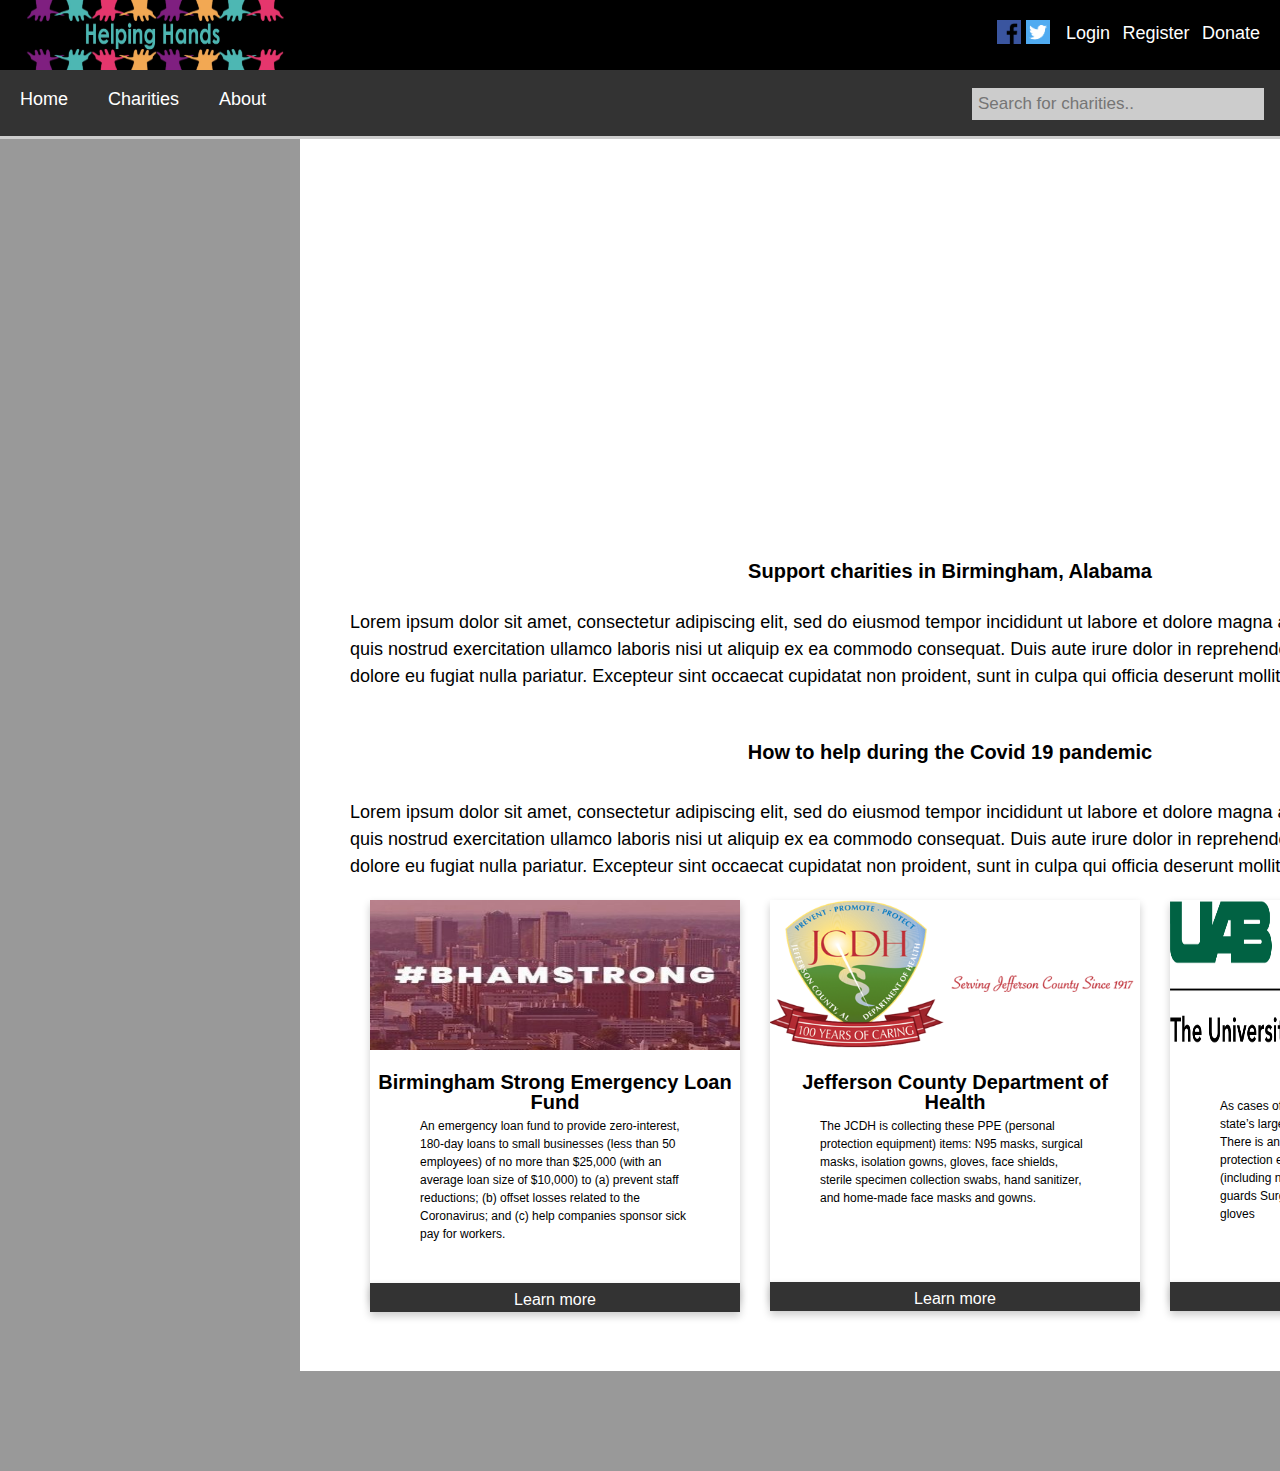
<file: index.html>
﻿<!DOCTYPE html>
<html lang="en">
<head>

    <title>Document</title>
    <link href="CSS/style.css" rel="stylesheet" type="text/css" media="screen">
	<style type="text/css">
.auto-style2 {
	font-size: large;
}
	.auto-style4 {
		margin-right: 0px;
		margin-top: 0px;
		margin-left: 0px;
	}
	.auto-style5 {
		margin-top: 0;
	}
	.auto-style6 {
		margin-bottom: 64px;
	}
	</style>
</head>
<body>
<div id="top">
            <div id="logo" class="auto-style6">
                <img src="Images/darklogo.jpg" alt="Helping Hands Logo" width="300" class="auto-style5" height="70">
            </div>
            <div id="social-media">
                    <p>Login</p>
                    <P>Register</P>
                    <p>Donate</p>
                    
            </div>
            
            <div id="favIcons" style="width: 69px">
            	<div id="fbIcon">
                  <img src="Images/Icons/124010.png" height="24" width="24"/>
                </div> 
                <div id="twitterIcon">                 
                  <img src="Images/twitter.png" height="24" width="24"/>
                </div>
                 
               
                </div>


    </div>
    <div id="topnav">
        <ul>
            <li><a href="index.html" class="auto-style2">Home</a></li>
            <li><span class="auto-style2">&nbsp;&nbsp;&nbsp; </span>
			<li><a href="charityDirectory.html" class="auto-style2">Charities</a>&nbsp;&nbsp; </li>
            <li>&nbsp; <a href="about.html" class="auto-style2">About</a></li>
            <input type="text" placeholder="Search for charities..">
        </ul>
        
    </div>
     <div id="banner" style="height: 1px">
    &nbsp;</div>


<div id="wrapper">
        <div id="content">
       <video autoplay="" muted="" loop="" class="auto-style4" style="width: 100%;">
        <source  src="http://player.vimeo.com/external/332226316.hd.mp4?s=7842fb4a1cd3d6e8d8df6333bb74fd9381c06b54&amp;profile_id=175&amp;oauth2_token_id=1279896596">
    </video><div id="subbanner">
    <h2>Support charities in Birmingham, Alabama</h2>
    <p>&nbsp;</p>
		<p class="auto-style2">Lorem ipsum dolor sit amet, consectetur adipiscing elit, sed do eiusmod 
	tempor incididunt ut labore et dolore magna aliqua. Ut enim ad minim veniam, 
	quis nostrud exercitation ullamco laboris nisi ut aliquip ex ea commodo 
	consequat. Duis aute irure dolor in reprehenderit in voluptate velit esse 
	cillum dolore eu fugiat nulla pariatur. Excepteur sint occaecat cupidatat 
	non proident, sunt in culpa qui officia deserunt mollit anim id est laborum. </p>
		<p class="auto-style2">&nbsp;</p>
		<h2>How to help during the Covid 19 pandemic</h2>
		<p class="auto-style2">&nbsp;</p>
		<p class="auto-style2">Lorem ipsum dolor sit amet, consectetur adipiscing elit, sed do eiusmod 
	tempor incididunt ut labore et dolore magna aliqua. Ut enim ad minim veniam, 
	quis nostrud exercitation ullamco laboris nisi ut aliquip ex ea commodo 
	consequat. Duis aute irure dolor in reprehenderit in voluptate velit esse 
	cillum dolore eu fugiat nulla pariatur. Excepteur sint occaecat cupidatat 
	non proident, sunt in culpa qui officia deserunt mollit anim id est laborum. </p>
	
	<!-- Cards -->
<div id="cards">
	
	<div id="cardOne">
<img src="Images/Bhamstrong.jpg" alt="" width="370px" height="150px">	
<div class="cardContainer">
<h2>Birmingham Strong Emergency Loan Fund</h2>
	<p>An emergency loan fund to provide zero-interest, 180-day loans to small businesses (less than 50 employees) of no more than $25,000 (with an average loan size of $10,000) to (a) prevent staff reductions; (b) offset losses related to the Coronavirus; and (c) help companies sponsor sick pay for workers.</p>
	<div id="learnMore">
	<p>Learn more</p>
	</div>
	</div>
 </div>
 
 <div id="cardTwo">
 <img src="Images/jcdh.png" alt="" width="370px" height="150px">	
 <div class="cardContainer">
	<h2>Jefferson County Department of Health</h2>
	<p>The JCDH is collecting these PPE (personal protection equipment) items: 
	N95 masks, surgical masks, isolation gowns, gloves, face shields, sterile 
	specimen collection swabs, hand sanitizer, and home-made face masks and 
	gowns. </p>
	<div id="learnMore2">
	<p>Learn more</p>
	</div>
	</div>
	
 </div>
		
 <div id="cardThree">
 <img src="Images/UAB.jpg" alt="" width="370px" height="150px">	
<div class="cardContainer">
	<h2>UAB</h2>
	<p>As cases of COVID-19 in Alabama increase, the state’s largest hospital, UAB, needs your help. There is an urgent need for more PPE (personal protection equipment). This includes:

Face masks (including n95 respirator masks)
Eye and face guards
Surgical and isolation gowns
Protective gloves</p>
	<div id="learnMore3">
	<p>Learn more</p>
	</div>
</div>
	
 </div>
 </div>
	<!-- Cards -->

		
        
    </div>
    </div>
    
   </div>
</body>
</file>
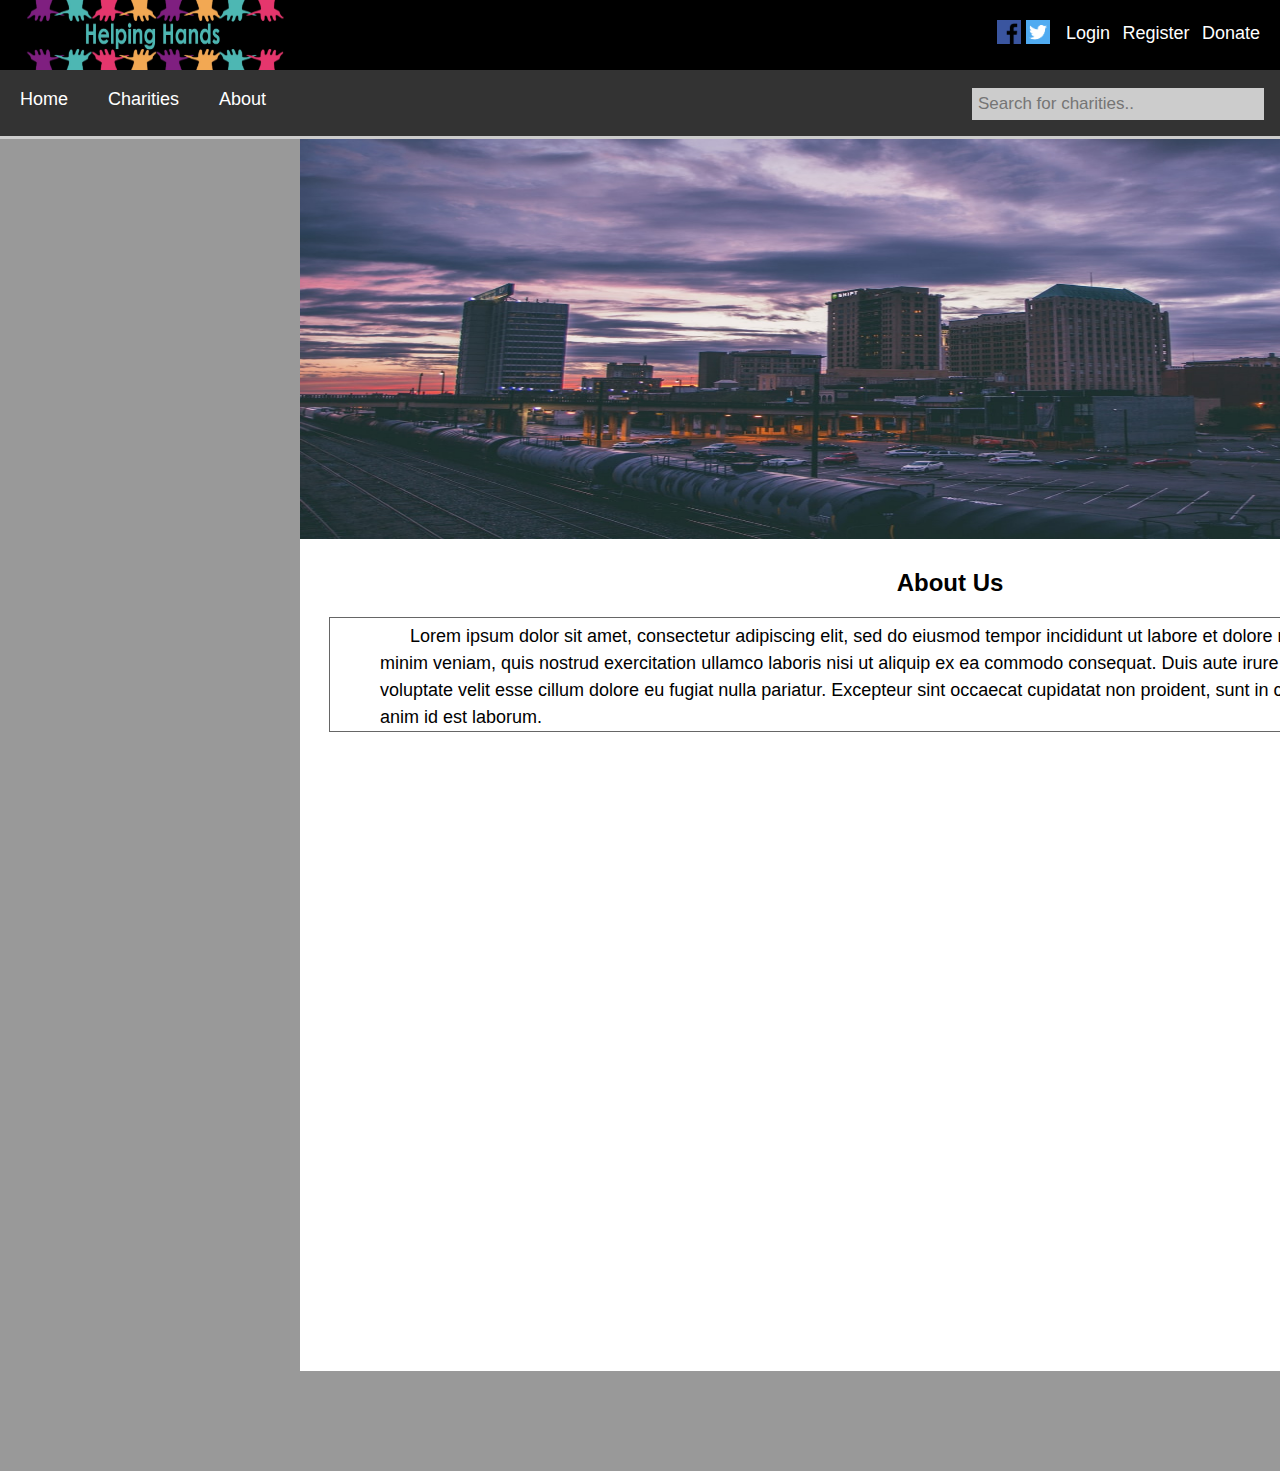
<file: about.html>
﻿<!DOCTYPE html>
<html lang="en">
<head>

    <title>Document</title>
    <link href="CSS/style.css" rel="stylesheet" type="text/css" media="screen">
	<style type="text/css">
.auto-style2 {
	font-size: large;
}
	.auto-style4 {
		margin-right: 0px;
		margin-top: 0px;
		margin-left: 0px;
	}
	.auto-style5 {
		margin-top: 0;
	}
	.auto-style6 {
		margin-bottom: 64px;
	}
	</style>
</head>
<body>
<div id="top">
            <div id="logo" class="auto-style6">
                <img src="Images/darklogo.jpg" alt="Helping Hands Logo" width="300" class="auto-style5" height="70">
            </div>
            <div id="social-media">
                    <p>Login</p>
                    <P>Register</P>
                    <p>Donate</p>
                    
            </div>
            
            <div id="favIcons" style="width: 69px">
            	<div id="fbIcon">
                  <img src="Images/Icons/124010.png" height="24" width="24"/>
                </div> 
                <div id="twitterIcon">                 
                  <img src="Images/twitter.png" height="24" width="24"/>
                </div>
                 
               
                </div>


    </div>
    <div id="topnav">
        <ul>
            <li><a href="index.html" class="auto-style2">Home</a></li>
            <li><span class="auto-style2">&nbsp;&nbsp;&nbsp; </span>
			<li><a href="charityDirectory.html" class="auto-style2">Charities</a>&nbsp;&nbsp; </li>
            <li>&nbsp; <a href="about.html" class="auto-style2">About</a></li>
            <input type="text" placeholder="Search for charities..">
        </ul>
        
    </div>
     <div id="banner" style="height: 1px">
    &nbsp;</div>


<div id="wrapper">
        <div id="content">
        <img src="Images/City.jpg" alt="City" width="1300" height="400">
      <div id="subbanner">
    <h1 class="aboutHeader">About Us</h1>
    <p>&nbsp;</p>
		<p class="about">Lorem ipsum dolor sit amet, consectetur adipiscing elit, sed do eiusmod 
	tempor incididunt ut labore et dolore magna aliqua. Ut enim ad minim veniam, 
	quis nostrud exercitation ullamco laboris nisi ut aliquip ex ea commodo 
	consequat. Duis aute irure dolor in reprehenderit in voluptate velit esse 
	cillum dolore eu fugiat nulla pariatur. Excepteur sint occaecat cupidatat 
	non proident, sunt in culpa qui officia deserunt mollit anim id est laborum. </p>
				
        
    </div>
    </div>
    
   </div>
</body>
</file>
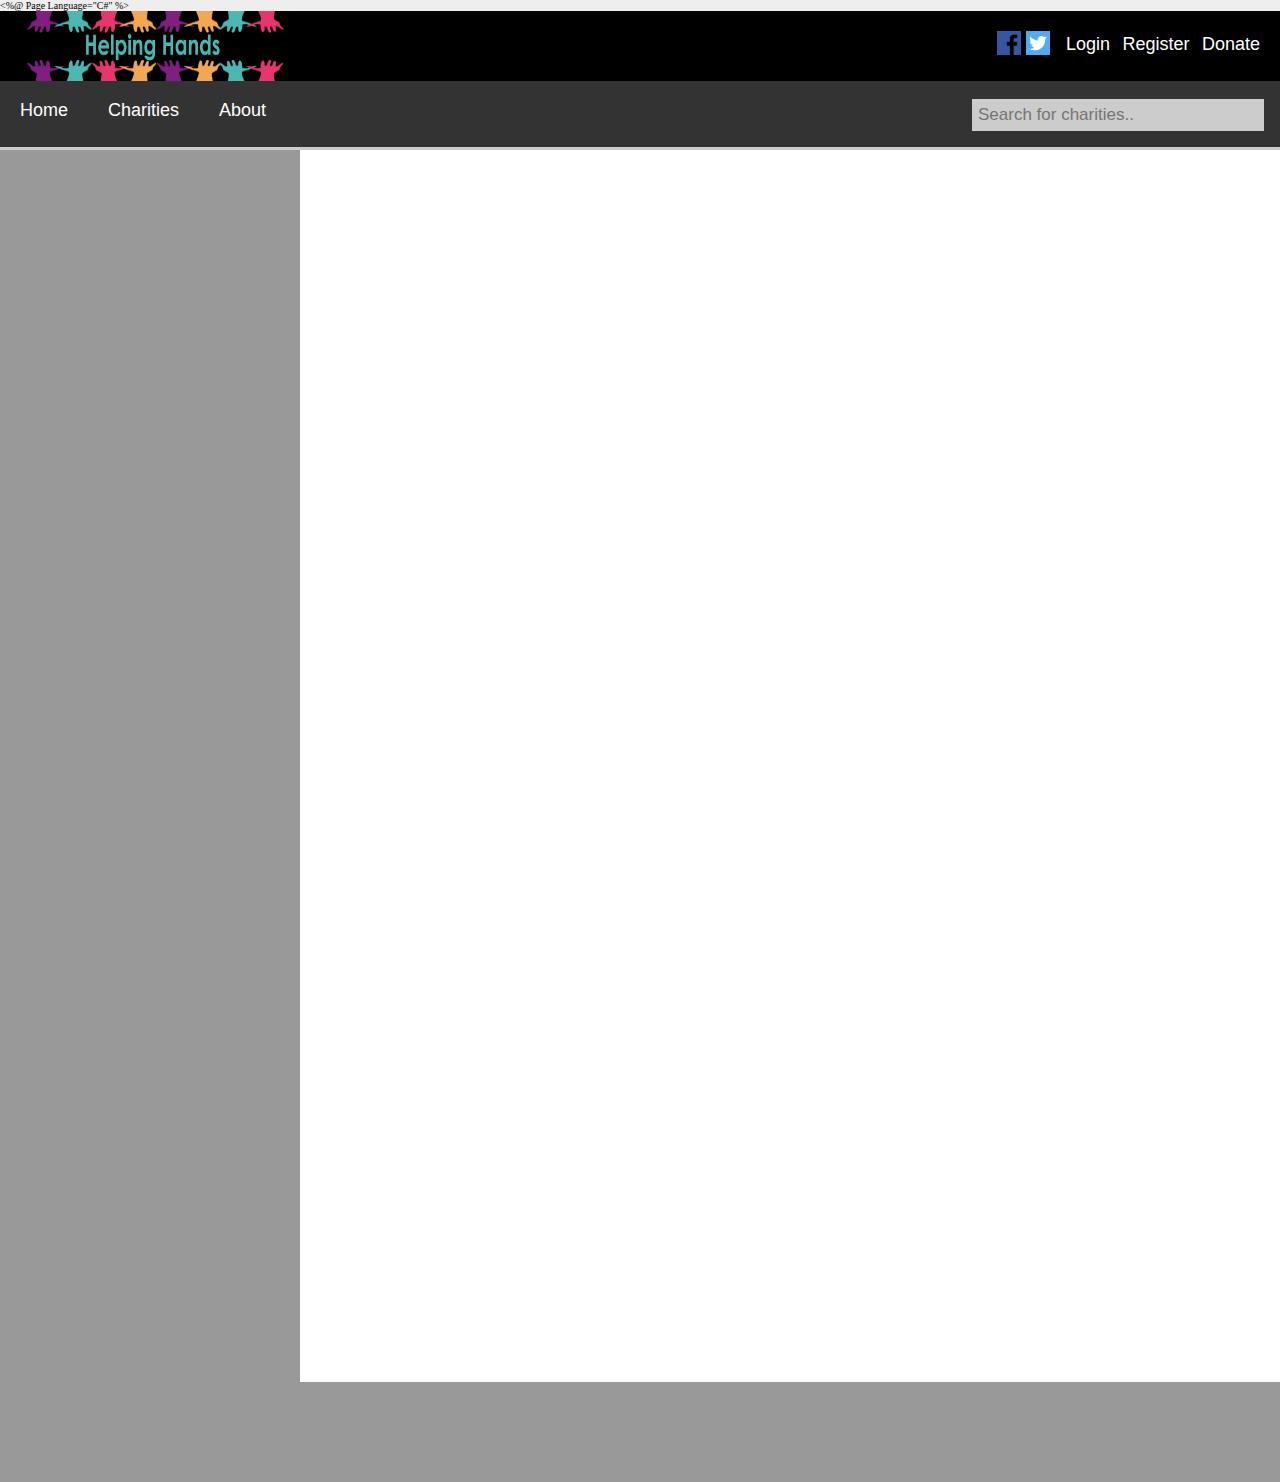
<file: charityDirectory.html>
﻿<!DOCTYPE html PUBLIC "-//W3C//DTD XHTML 1.0 Transitional//EN" "http://www.w3.org/TR/xhtml1/DTD/xhtml1-transitional.dtd">
<%@ Page Language="C#" %>
<html dir="ltr" xmlns="http://www.w3.org/1999/xhtml">

<html lang="en">
<head>

    <title>Document</title>
    <link href="CSS/style.css" rel="stylesheet" type="text/css" media="screen"/>
	<style type="text/css">
.auto-style2 {
	font-size: large;
}
	.auto-style5 {
		text-align: center;
		margin-top: 0px;
		font-size: large;
	}
	.auto-style7 {
		text-align: center;
	}
	.auto-style8 {
		margin-right: 68px;
	}
	</style>
</head>

<body>

<div id="top">
            <div id="logo" class="auto-style6">
                <img src="Images/darklogo.jpg" alt="Helping Hands Logo" width="300" class="auto-style5" height="70">
            </div>
            <div id="social-media">
                    <p>Login</p>
                    <P>Register</P>
                    <p>Donate</p>
                    
            </div>
            
            <div id="favIcons" style="width: 69px">
            	<div id="fbIcon">
                  <img src="Images/Icons/124010.png" height="24" width="24"/>
                </div> 
                <div id="twitterIcon">                 
                  <img src="Images/twitter.png" height="24" width="24"/>
                </div>
                 
               
                </div>


    </div>
    <div id="topnav">
        <ul>
            <li><a href="index.html" class="auto-style2">Home</a></li>
            <li><span class="auto-style2">&nbsp;&nbsp;&nbsp; </span>
			<li><a href="charityDirectory.html" class="auto-style2">Charities</a>&nbsp;&nbsp; </li>
            <li>&nbsp; <a href="about.html" class="auto-style2">About</a></li>
            <input type="text" placeholder="Search for charities..">
        </ul>
        
    </div>
     <div id="banner" style="height: 1px">
    &nbsp;</div>

<div id="wrapper">
      
    <div id="wrapper">
        <div id="content">
      		<div>
      		</div>
    
 <div id="navLeft" style="width: 15%; height: 1114px" class="auto-style8">
 	<p class="directory" style="width: 135px; height: 70px; font-size: medium"> Charity Directory</p>
 	<p class="auto-style7" style="width: 135px;  height: 70px; font-size: medium "> Animals </p>
 	<p style="width: 135px; height: 70px; font-size: medium" class="auto-style7">Arts </p>
 	<p style="width: 135px;  height: 70px; font-size: medium" class="auto-style7"> Culture </p>
 	<p style="width: 135px;  height: 70px; font-size: medium" class="auto-style7"> Humanities </p>
 	<p style="width: 135px;  height: 70px; font-size: medium" class="auto-style7">  Community Development </p>
 	<p style="width: 135px;  height: 70px; font-size: medium" class="auto-style7"> Education </p>
 	<p style="width: 135px;  height: 70px; font-size: medium" class="auto-style7"> Health </p>
 	<p style="width: 135px;  height: 70px; font-size: medium" class="auto-style7"> Human Services </p>
 	<p style="width: 135px;  height: 70px; font-size: medium" class="auto-style7"> International </p>
 	<p style="width: 135px;  height: 70px; font-size: medium" class="auto-style7"> Human and Civil Rights </p>
 	<p style="width: 135px;  height: 70px; font-size: medium" class="auto-style7"> Religion </p>
 	<p style="width: 135px;  height: 70px; font-size: medium" class="auto-style7"> Community Development </p>
 	<p style="width: 135px;  height: 70px; font-size: medium" class="auto-style7"> Research and Public Policy </p>
	<p style="width: 135px;  height: 90px; font-size: medium" class="auto-style7"> Human Services </p>
	
	</div>
	</div>
	


 </div>
    

		      
</body>

</html>
</file>
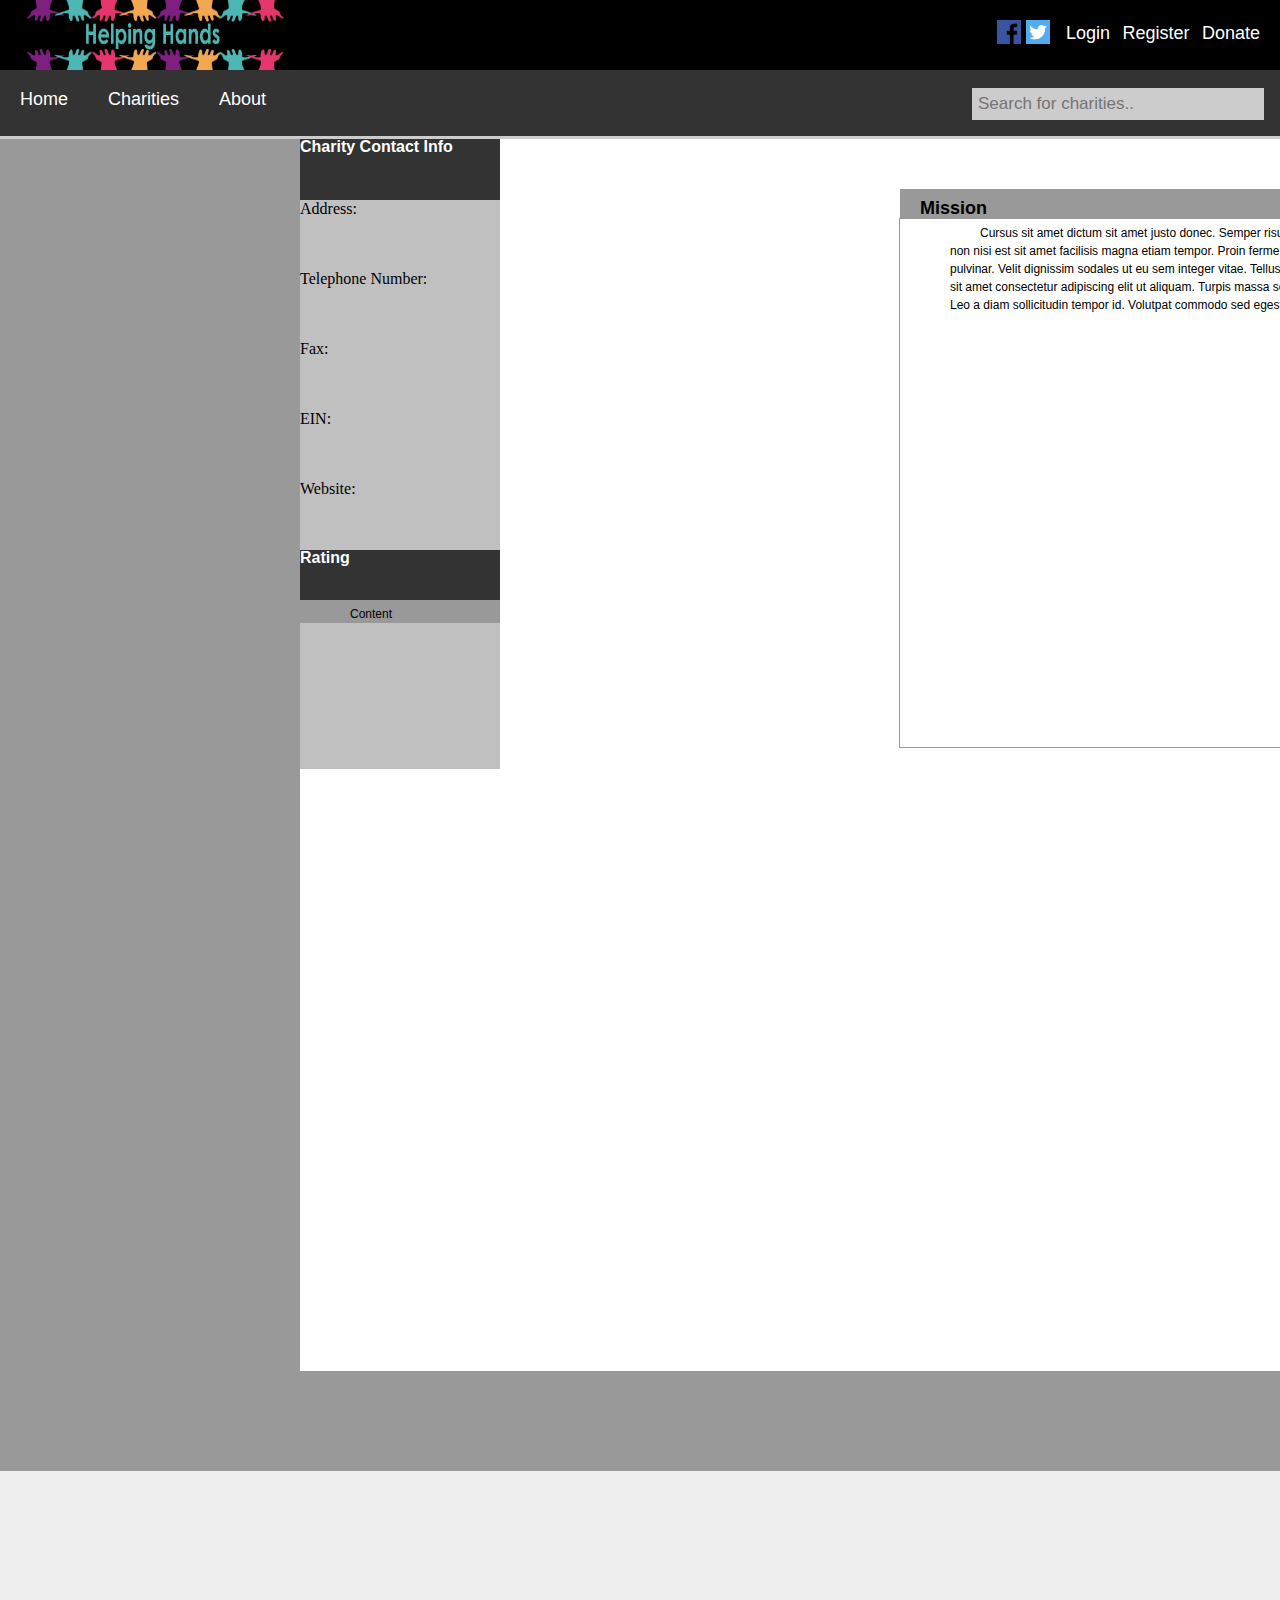
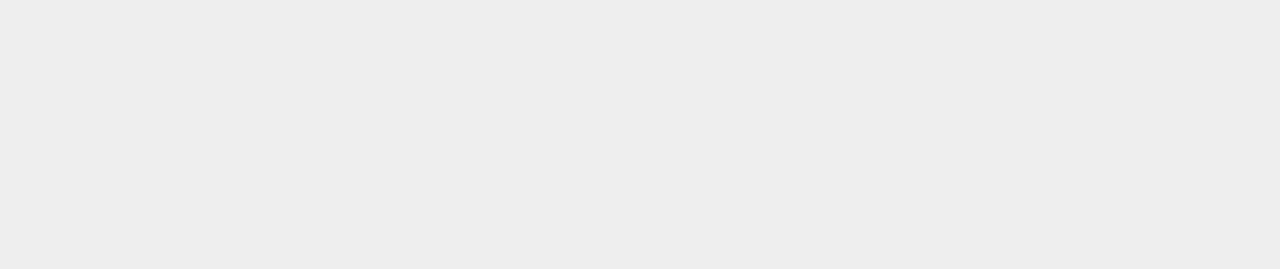
<file: detailPage.html>
﻿<!DOCTYPE html>
<html lang="en">
<head>

    <title>Document</title>
    <link href="CSS/style.css" rel="stylesheet" type="text/css" media="screen">
	<style type="text/css">
.auto-style2 {
	margin-top: 0;
}
.auto-style4 {
	text-decoration: underline;
	margin-left: 291;
	margin-top: 0;
}
.auto-style5 {
	margin-left: 284;
}
.auto-style6 {
	text-align: center;
	margin-left: 284;
	margin-top: 0;
}
.auto-style8 {
	margin-right: 0;
}
</style>
</head>

<body>
<div id="top">
            <div id="logo" class="auto-style6">
                <img src="Images/darklogo.jpg" alt="Helping Hands Logo" width="300" class="auto-style5" height="70"/>
            </div>
            <div id="social-media">
                    <p>Login</p>
                    <P>Register</P>
                    <p>Donate</p>
                    
            </div>
            
            <div id="favIcons" style="width: 69px">
            	<div id="fbIcon">
                  <img src="Images/Icons/124010.png" height="24" width="24"/>
                </div> 
                <div id="twitterIcon">                 
                  <img src="Images/twitter.png" height="24" width="24"/>
                </div>
                 
               
                </div>


    </div>
    <div id="topnav">
        <ul>
            <li><a href="index.html" class="auto-style2">Home</a></li>
            <li><span class="auto-style2">&nbsp;&nbsp;&nbsp; </span>
			<li><a href="charityDirectory.html" class="auto-style2">Charities</a>&nbsp;&nbsp; </li>
            <li>&nbsp; <a href="about.html" class="auto-style2">About</a></li>
            <input type="text" placeholder="Search for charities..">
        </ul>
        
    </div>
     <div id="banner" style="height: 1px">
    &nbsp;</div>


<div id="wrapper">
<div id="content">

    
    	<div id="main" style="width: 597px; height: 0px" class="auto-style8">
		
			<div  id="missionTitle" style="width: 600px">
				<button>Donate to this charity</button>
				<h3>Mission</h3>
			</div>
			<p style="height: 523px">Cursus sit amet dictum sit amet justo donec. Semper risus in hendrerit gravida. Nullam non nisi est sit amet facilisis magna etiam tempor. Proin fermentum leo vel orci porta non pulvinar. Velit dignissim sodales ut eu sem integer vitae. Tellus id interdum velit laoreet. Dolor sit amet consectetur adipiscing elit ut aliquam. Turpis massa sed elementum tempus egestas. Leo a diam sollicitudin tempor id. Volutpat commodo sed egestas egestas fringilla phasellus.</p>
		</div>



    
    <div id="contact" style="width: 200px; height: 630px">
			<h3 style="height: 61px">Charity Contact Info</h3>
	<!--- <div class="auto-style6" style="width: 508px">
	<h1 id="charityName" class="auto-style4" style="width: 468px; height: 29px">Charity Name</h1>
	</div> -->
			<form class="auto-style5" style="width: 200px; height: 70px; font-size: medium">
				Address: 
				</form>
			<form class="auto-style5" style="width: 200px; height: 70px; font-size: medium">
				Telephone Number:</form>
			<form class="auto-style5" style="width: 200px; height: 70px; font-size: medium">
				Fax: 
			</form>
			<form class="auto-style5" style="width: 200px; height: 70px; font-size: medium">
				EIN: 
			</form>
			<form class="auto-style5" style="width: 200px; height: 70px; font-size: medium">
				Website: 
			</form>
			<div id="rating">
				<h3>Rating</h3>
				<p>Content</p>
			</div>

</div>

</div>

</div>

</body>

</html>
</file>
<file: CSS/style.css>
﻿/* Reset */
html, body {margin: 0; padding: 0; border: 0; 
				background: transparent; font-size: 10px;}

div, header, hgroup, nav,  h1, h2, h3, h4, h5 h6, p, a, ol, ul, li {
	margin: 0;
	padding: 0;
	border: 0;
	vertical-align: baseline;
	background: transparent;
}

img { margin: 0; padding: 0; border: 0;}


header, hgroup, nav {
	display:block; 
}

h1, h2, h3, h4, h5, h6, p, li, a {
	font-family: Arial, Helvetica, sans-serif;
	font-size: 100%;
	font-weight: normal;
	font-style: normal;
	line-height: 100%;
	text-indent: 0;
	text-decoration: none;
	text-align: left;
	color: #000;
}

ol, ul { list-style: none; }

/* Global */

body { background-color:#eeeeee }

/* Headings */ 
h1, h2, h3, h4, h5, h6 { font-weight: bold; color:#000; }
h1 {font-size: 24px; }
h2 {font-size: 20px; }
h3 {font-size: 16px; }
h4 {font-size: 14px; }
h5 {font-size: 14px; }
h6 {font-size: 14px; }

h1 img, h2 img, h3 img, h4 img, h5 img, h6 img { margin: 0;}

/* Text Elements */

p { color:#000; font-size:12px; line-height:150%; }
p .left { margin: 1.5em 1.5em 1.5em 0; padding: 0;}
p .right { margin: 1.5em 0 1.5em 1.5em; padding: 0;}


a:link { color: #00f; }
a:visited { color: #00f; }
a:active { color: #00f; }
a:focus { color: #00f; }
a:hover { color: #00f; }

blockquote { color:#000; font-size:12px; }

strong { font-weight: bold; }
em { font-style: italic;}

/* Images */

/* Lists */ 

ol { list-style-type:decimal;}
ul li { color:#000; font-size:12px; }
ol li { color:#000; font-size:12px; }


/* Containers */

#wrapper { width: 100%; margin:0px auto; background-color: #999999; height: 1400px;}

#content {
	width: 1300px;
	height: 1300px;
	text-align: center;
	margin-left: 300px;
	background-color: #FFFFFF
}

#content h2 {
	text-align: center;
	padding-top: 20px;
}

#content p {
	padding-top: 5px;
	padding-left: 50px;
	padding-right: 50px;
}

#top 		{ background-color:black; width:100%; height: 50px;padding-bottom: 20px; overflow:hidden; display: block; margin: 0px; }

/* FB and Twitter Icons */
#favIcons {
	margin-right: 0px;
	float: right;
	width:24px; height:24px;
	display: flex;
	padding-top: 20px;
}

#twitterIcon {
padding-left: 5px;


}

#logo  		{padding-top: 0px; padding-bottom: 30px; margin-bottom: 30px; float:left; }

/* Login, register, donate */

#social-media { float:right; margin:0 10px 0 0; padding-top: 20px;}
#social-media p { color:#ffffff; font-size:18px; margin:4px 10px 4px 0px; display:inline; margin:0 10px 0 0;}
#social-media img { width:24px; height:24px; }
#social-media ul li {
	display: inline;
}



#topnav {  background-color:#333333; clear:both; width:100%;}
#topnav ul { width:100%; float:left; margin:0px; background-color:#333333;	
				border-bottom: 3px #cccccc solid; padding-top: 10px;}
#topnav input[type=text] {
  float: right;
  padding: 6px;
  border: none;
  margin-top: 8px;
  margin-right: 16px;
  font-size: 17px;
  background-color:#CCCCCC;
}

#topnav ul li { display:inline; font-size: 18px;}
#topnav ul li a {float:left; padding:10px 20px;}

#topnav a:link {color:#ffffff;}
#topnav a:visited {color:#ffffff;}
#topnav a:active {color:#ffffff;}
#topnav a:hover {color:#ffffff; background-color: #4DB7B3}
#topnav a:focus {color:#ffffff;}

.directory {
	background-color:#333333;
}


#navLeft { float:left; width: 21.9%; padding:0px; padding-top: 0px; padding-right: 40px; padding-bottom: 118px; padding-left: 0px; background-color: #808080; margin-bottom: 100px;}
#navLeft p { width: 975px; margin: auto; font-size: 13px; line-height: 1.6em; color:#FFFFFF;}
#navLeft a:link {color:#ffffff;}
#navLeft a:visited {color:#ffffff;}
#navLeft a:active {color:#ffffff;}
/* #navLeft a:hover {color:#ffffff; background-color: #4DB7B3} */
#navLeft a:focus {color:#ffffff;}
#navLeft p:hover {
	color:#ffffff; background-color: #4DB7B3
}


video {
  object-fit: fill;
width: 100%;
height: 400px;
	}
	
/* About Page */

.aboutHeader {
	text-align: center;
	margin-top: 30px;
}

.about {
	font-size: large;
	margin-right: 30px;
	margin-left: 30px;
	text-indent: 30px;
	outline: 1px solid #666666;
}
	


/* Charities Details */

#charityName {
	text-indent: 250px;
	
	
}

#main {
	float: right;
	width: 100px;
	margin-right: 50px;
}

#main button {
	float: right;
}

#main p {
	width: 500px;
	height: 500px;
	float: right;
	margin-right: 50px;
	display: block;
	background-color: #FFFFFF;
	text-indent: 30px;
	outline: 1px solid #999999;
	
}

#missionTitle {
	margin-top: 50px;
	width: 500px;
	margin-left: 30px;
	margin-right: 50px;
	float: right;
	background-color: #999999;
}

#missionTitle h3 {
	height: 20px;
	width: 100px;
	padding-top: 10px;
	text-indent: 20px;
	font-size:large;
	
}

#leftNav {
	display: block;
}

#contact {
	background-color: #C0C0C0;	
	display: block;
	float: left;
	margin-bottom: 1100px;
	
	
}

#contact h3 {
	height: 50px;
	background-color:#333333;
	color: #FFFFFF;
}

#rating {
	background-color:  #999999;
}

div.auto-style3 {
	margin-left: 200px; 
	float: right;
}

/* Forms */

form { text-align:left; margin:0px;}
label, submit, input, textarea {
	border:0; padding:0; margin:0; background:none; 
}

label {
	float: left; width: 150px;
	text-align:right; display:block;
}

input, textarea {
	border:1px #333 solid; margin-left:10px;
}

input {
	width: 280px; margin-bottom: 16px;
}

textarea {
	width: 280px; height: 150px;
}

.submit {
	width:90px; height: 25px;
	margin-left: 150px;
	font-size: 12px;
}

br { clear: left; }


/* Cards */

#cards {
	display: inline;
}

#learnMore {
	background-color:#333333;
	margin-top: 40px;
	box-shadow: 0 4px 8px 0 rgba(0,0,0,0.2);

	
}

#learnMore2
{
	background-color:#333333;
	margin-top: 75px;
	box-shadow: 0 4px 8px 0 rgba(0,0,0,0.2);

	
}

#learnMore3
{
	background-color:#333333;
	margin-top: 59px;
	box-shadow: 0 4px 8px 0 rgba(0,0,0,0.2);

	
}


#learnMore p {
	color: #FFFFFF;
	text-align: center;
	font-size: medium;
	}
#learnMore2 p {
	color: #FFFFFF;
	text-align: center;
	font-size: medium;
	}
#learnMore3 p {
	color: #FFFFFF;
	text-align: center;
	font-size: medium;
	
	}


#cardOne {  
box-shadow: 0 4px 8px 0 rgba(0,0,0,0.2);
transition: 0.3s;
float: left;
margin-top: 20px;
margin-right: 0;
margin-left: 70px;
width: 370px;
height: 400px;
}

#cardOne:hover {
 box-shadow: 0 8px 16px 0 rgba(0,0,0,0.2);
}

#cardContainer {
	padding: 2px 16px;
}

#cardTwo {
box-shadow: 0 4px 8px 0 rgba(0,0,0,0.2);
transition: 0.3s;
float: left;
margin-top: 20px;
margin-right: 0;
margin-left: 30px;
width: 370px;
height: 400px;

	
}

#cardTwo:hover {
	box-shadow: 0 8px 16px 0 rgba(0,0,0,0.2);
}

#cardThree {
box-shadow: 0 4px 8px 0 rgba(0,0,0,0.2);
transition: 0.3s;
float: left;
margin-top: 20px;
margin-right: 0;
margin-left: 30px;
width: 370px;
height: 400px;

}

#cardThree:hover {
	box-shadow: 0 8px 16px 0 rgba(0,0,0,0.2);

	
}
</file>
